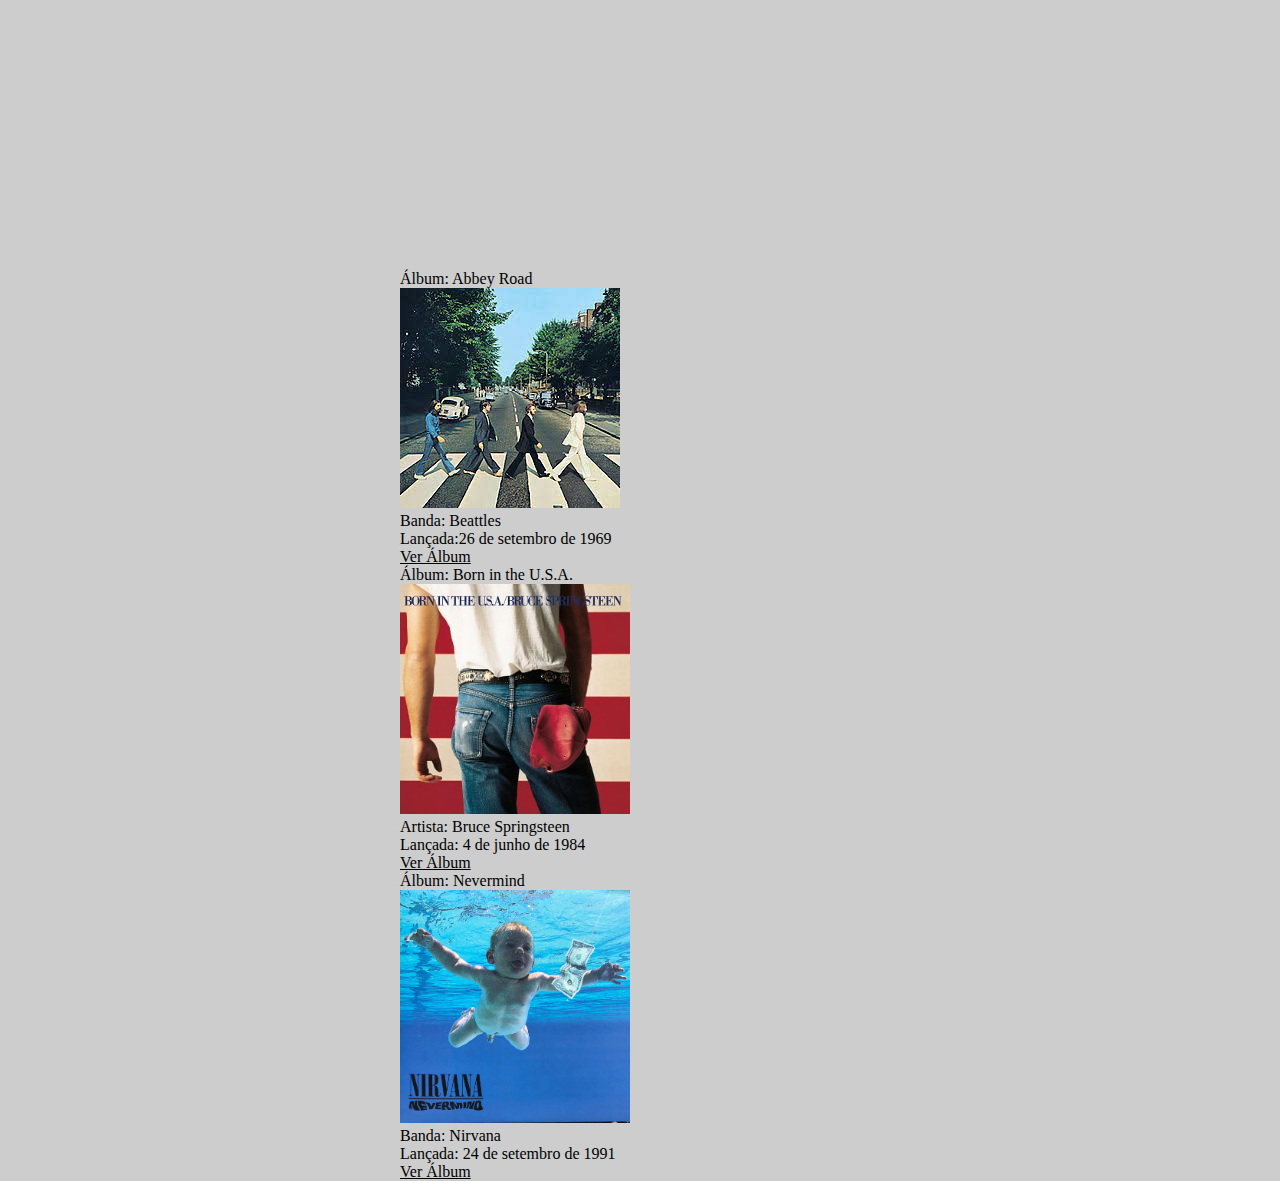
<file: albuns/index.html>
<!DOCTYPE html>
<html lang="pt-br">
<head>
    <meta charset="UTF-8">
    <meta http-equiv="X-UA-Compatible" content="IE=edge">
    <meta name="viewport" content="width=device-width, initial-scale=1.0">
    <link rel="stylesheet" href="assets/css/estilo.css">
    <link rel="stylesheet" href="https://stackpath.bootstrapcdn.com/bootstrap/4.1.3/css/bootstrap.min.css" integrity="sha384-MCw98/SFnGE8fJT3GXwEOngsV7Zt27NXFoaoApmYm81iuXoPkFOJwJ8ERdknLPMO" crossorigin="anonymous">
    <title>álbuns</title>
</head>
<body style="background-color: rgb(205, 205, 205);">

      <div id="container" class="container">

        <div class="row">
          <div class="col-sm">
            Álbum: Abbey Road
            <br>
            <img src="assets/css/img/beattles.jpg" alt="">
            <br>
            Banda: Beattles
            <br>
            Lançada:26 de setembro de 1969
            <br>
            <a id="a" href="https://www.google.com/search?q=%C3%81lbum%3A+Abbey+Road&rlz=1C1GCEU_pt-BRBR1048BR1048&oq=%C3%81lbum%3A+Abbey+Road&aqs=chrome..69i57.2270j0j9&sourceid=chrome&ie=UTF-8">Ver Álbum</a>
          </div>
          <div class="col-sm">
            Álbum: Born in the U.S.A.
            <br>
            <img id="michael" src="assets/css/img/usa.jpg" alt="">
            <br>
            Artista: Bruce Springsteen
            <br>
            Lançada: 4 de junho de 1984
            <br>
            <a id="a" href="https://www.google.com/search?rlz=1C1GCEU_pt-BRBR1048BR1048&sxsrf=APwXEddtl0sNzInfa-39ujjMR7DVUCjUiA:1685715366675&q=Bruce+Springsteen+Born+in+the+U.S.A.&stick=[base64]&sa=X&lei=Q_x5ZPb0M7jH5OUPorO1qA8">Ver Álbum</a>
          </div>
          <div class="col-sm">
            Álbum: Nevermind
            <br>
            <img id="michael" src="assets/css/img/nirvana.webp" alt="">
            <br>
            Banda: Nirvana
            <br>
            Lançada: 24 de setembro de 1991
            <br>
            <a id="a" href="https://www.google.com/search?rlz=1C1GCEU_pt-BRBR1048BR1048&sxsrf=APwXEddtl0sNzInfa-39ujjMR7DVUCjUiA:1685715366675&q=Nirvana+Nevermind&stick=[base64]&sa=X&lei=g_p5ZNvpEqDc5OUPwuKw0AY">Ver Álbum</a>
          </div>
        </div>
      </div>
      </div>
    
</body>
</html>
</file>
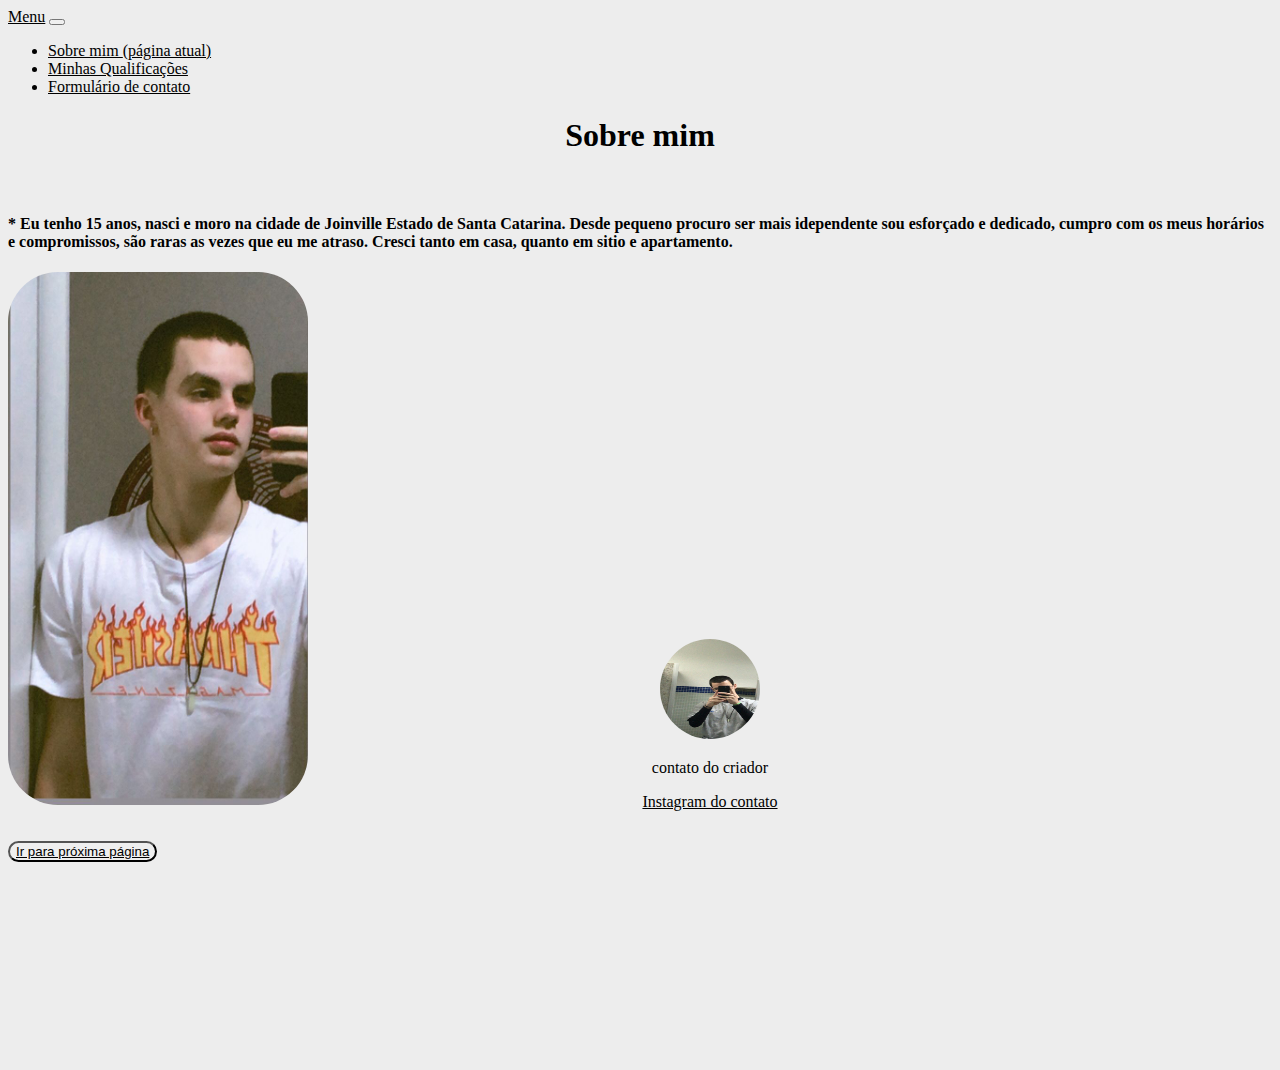
<file: curriculo/index.html>
<!DOCTYPE html>
<html lang="pt-br">
<head>
    <meta charset="UTF-8">
    <meta http-equiv="X-UA-Compatible" content="IE=edge">
    <meta name="viewport" content="width=device-width, initial-scale=1.0">
    <title>Página principal</title>
    <link rel="stylesheet" href="https://stackpath.bootstrapcdn.com/bootstrap/4.1.3/css/bootstrap.min.css" integrity="sha384-MCw98/SFnGE8fJT3GXwEOngsV7Zt27NXFoaoApmYm81iuXoPkFOJwJ8ERdknLPMO" crossorigin="anonymous">
    <link rel="stylesheet" href="assets/css/estilo.css">
    
</head>

<body style="background-color: rgb(237, 237, 237);">

  <div class="container">

    <nav class="navbar navbar-expand-lg navbar-light bg-light">
        <a class="navbar-brand" href="#">Menu</a>
        <button class="navbar-toggler" type="button" data-toggle="collapse" data-target="#conteudoNavbarSuportado" aria-controls="conteudoNavbarSuportado" aria-expanded="false" aria-label="Alterna navegação">
          <span class="navbar-toggler-icon"></span>
        </button>
      
        <div class="collapse navbar-collapse" id="conteudoNavbarSuportado">
          <ul class="navbar-nav mr-auto">
            <li class="nav-item active">
              <a class="nav-link" href="index.html">Sobre mim <span class="sr-only">(página atual)</span></a>
            </li>
            <li class="nav-item">
              <a class="nav-link" href="sobre.html">Minhas Qualificações</a>
            </li>
            <li class="nav-item">
                <a class="nav-link" href="formulario.html">Formulário de contato</a>
              </li>
          </ul>
        </div>
      </nav> 


    <div class="container">
    <center><h1>Sobre mim</h1></center>
    <br>
    <h4> <p>*  Eu tenho 15 anos, nasci e moro na cidade de Joinville Estado de Santa Catarina. Desde pequeno procuro ser mais idependente sou esforçado e dedicado,
         cumpro com os meus horários e compromissos, são raras as vezes que eu me atraso. Cresci tanto em casa, quanto em sitio e apartamento.
    </p>
    </h4>
    <img id="curriculo" src="assets/css/img/curriculo.jpg" class="img-fluid">

    <section class="contact-info">
        <div class="column">
            <img src="assets/css/img/contato.jpg" alt="Imagem de contato 1">
            <p> contato do criador </p>
            <a href="https://www.instagram.com/?next=%2F">Instagram do contato</a>
        </div>
    </section>

    <button id="prox"> <a href="sobre.html">Ir para próxima página</a> </button>
</div>

</div>
</body>
</html>
</file>
<file: albuns/assets/css/estilo.css>
#container{
    position: absolute;
    left: 400px;
    top: 270px;
}

#a{
    color: black;
}

#michael{
    width: 230px;
}
</file>
<file: curriculo/assets/css/estilo.css>
#curriculo{
    width: 300px;
    border-radius: 50px;
}


.contact-info {
    display: flex;
    justify-content: space-around;
    padding: 20px;
}

.contact-info .column {
    flex: 1;
    margin: 10px;
    text-align: center;
    position: relative;
    top: -200px;
    left: 70px;
}

.contact-info .column img {
    width: 100px;
    height: 100px;
    border-radius: 50%;
}

.contact-address {
    padding: 20px;
}

a{
    color: black;
}

#prox{
    position: relative;
    top: -200px;
    left: -10;
    border-radius: 20px;
    

}

#pag{
    position: relative;
    top: 10px;
    left: -10;
    border-radius: 20px;
    
}


form{
    position: relative;
    top: 120px;
    left: 650px;
}

#salvar{
    border-radius: 10px;
    position: relative;
    background-color: rgb(252, 228, 208);
}

h6{
    position: relative;
    top: 280px;
    left: 50px;
}

#h6{
    position: relative;
    top: 100px;
    left: 650px;
}

#contact{
    position: relative;
    top: 260px;
    left: 50px;
}
</file>
